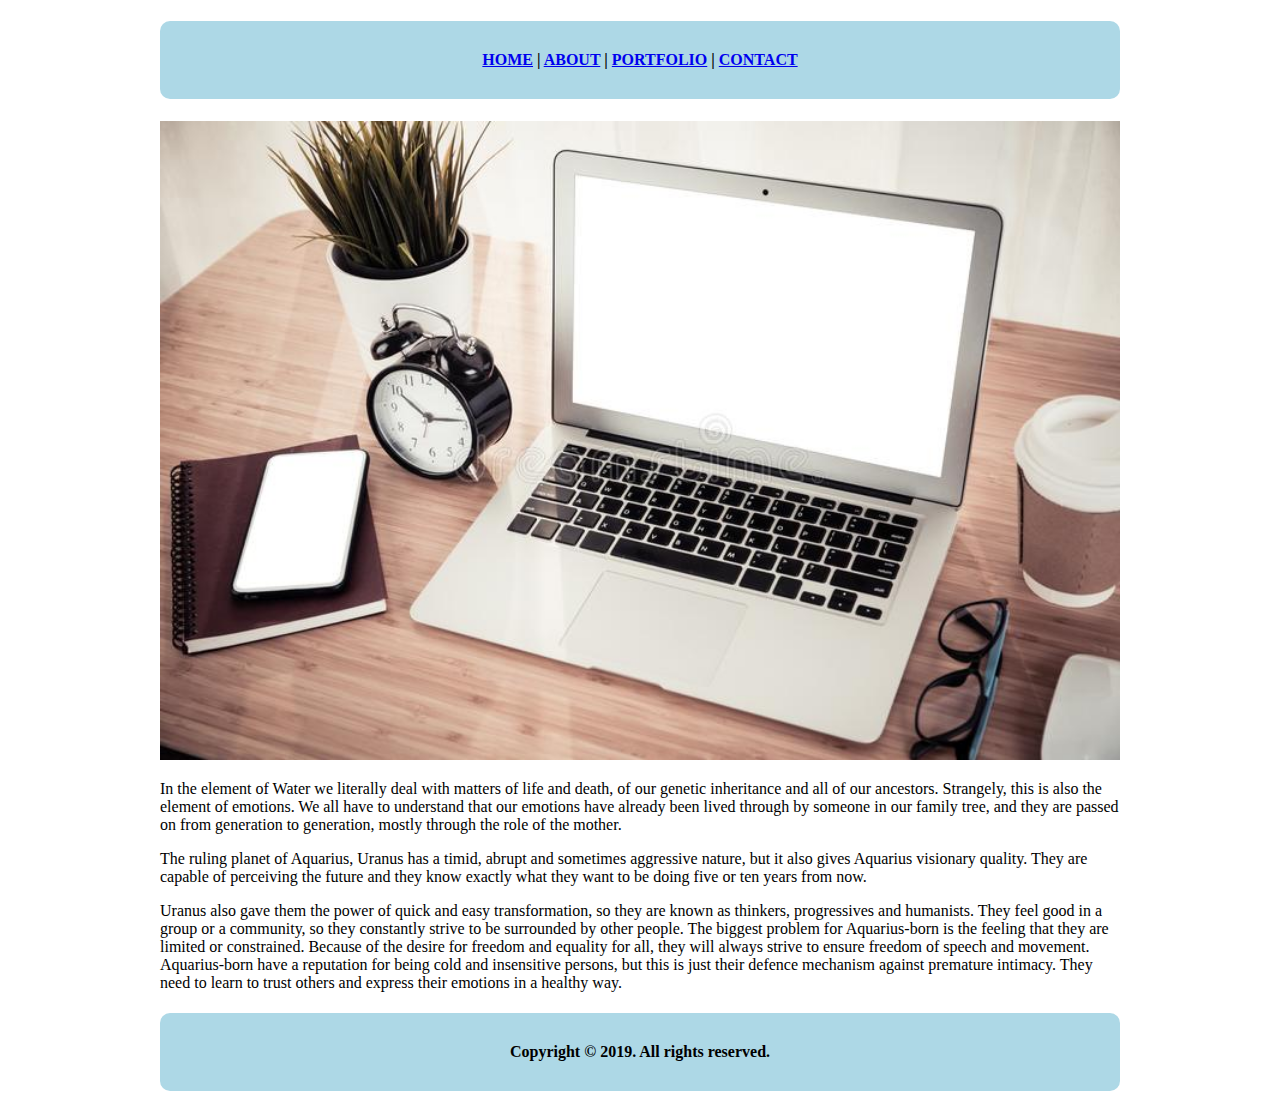
<file: index.html>
<!DOCTYPE html>
<html>
<head>
    <meta charset='utf-8'>
    <meta http-equiv='X-UA-Compatible' content='IE=edge'>
    <title><Page Title></title>
    <meta name='viewport' content='width=device-width, initial-scale=1'>
    <link rel='stylesheet' type='text/css' media='screen' href='./style.css'>
 
</head>
<body>
    <body>

       
         
      <h4 class="myHeader"><a href="index.html">HOME</a> | <a href="about.html">ABOUT</a> | <a href="Portfolio.html">PORTFOLIO</a> | <a href="contact.html">CONTACT</a></h4>
      
    </center> <img src="Image_Home.jpg" style= "width:100%;height:auto"> </center>
              
              <p style="text-align: left;">In the element of Water we literally deal with matters of life and death, of our genetic inheritance and all of our ancestors. Strangely, this is also the element of emotions. We all have to understand that our emotions have already been lived through by someone in our family tree, and they are passed on from generation to generation, mostly through the role of the mother.</p>
              The ruling planet of Aquarius, Uranus has a timid, abrupt and sometimes aggressive nature, but it also gives Aquarius visionary quality. They are capable of perceiving the future and they know exactly what they want to be doing five or ten years from now.<br></p>
        <p>
        Uranus also gave them the power of quick and easy transformation, so they are known as thinkers, progressives and humanists. They feel good in a group or a community, so they constantly strive to be surrounded by other people.
        
        The biggest problem for Aquarius-born is the feeling that they are limited or constrained. Because of the desire for freedom and equality for all, they will always strive to ensure freedom of speech and movement. Aquarius-born have a reputation for being cold and insensitive persons, but this is just their defence mechanism against premature intimacy. They need to learn to trust others and express their emotions in a healthy way.
      
      
                  </body>
                  <footer>
                      <h4 class="myHeader">Copyright © 2019. All rights reserved.</h4>
                      
                    </footer>
      </body>
</body>
</html>
</file>
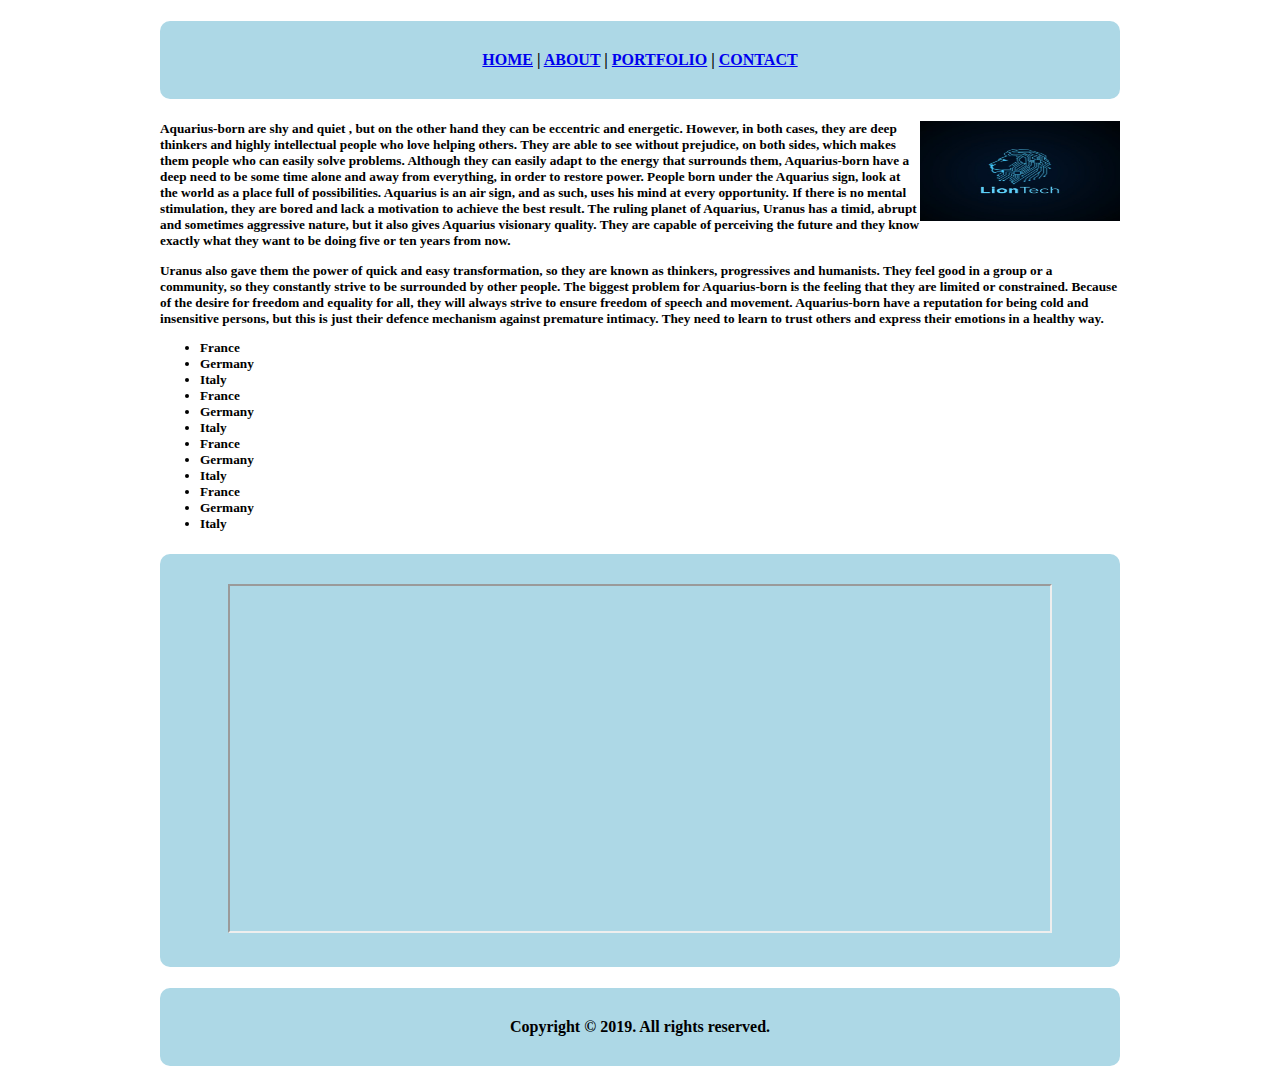
<file: about.html>
<!DOCTYPE html>
<html>
<head>
    <meta charset='utf-8'>
    <meta http-equiv='X-UA-Compatible' content='IE=edge'>
    <title><about></title>
    <meta name='viewport' content='width=device-width, initial-scale=1'>
    <link rel='stylesheet' type='text/css' media='screen' href='./style.css'>
 
</head>
<body>
    <body>

       
         
      <h4 class="myHeader"><a href="index.html">HOME</a> | <a href="about.html">ABOUT</a> | <a href="Portfolio.html">PORTFOLIO</a> | <a href="contact.html">CONTACT</a></h4>
      
        
        
      <img src="pic2.jfif" align="right" style="width:200px;height:100px;">
              
              <p style="text-align: left;"> <p><h5> Aquarius-born are shy and quiet , but on the other hand they can be eccentric and energetic. However, in both cases, they are deep thinkers and highly intellectual people who love helping others. They are able to see without prejudice, on both sides, which makes them people who can easily solve problems.

                Although they can easily adapt to the energy that surrounds them, Aquarius-born have a deep need to be some time alone and away from everything, in order to restore power. People born under the Aquarius sign, look at the world as a place full of possibilities.
                
                Aquarius is an air sign, and as such, uses his mind at every opportunity. If there is no mental stimulation, they are bored and lack a motivation to achieve the best result.
                
                The ruling planet of Aquarius, Uranus has a timid, abrupt and sometimes aggressive nature, but it also gives Aquarius visionary quality. They are capable of perceiving the future and they know exactly what they want to be doing five or ten years from now.<br></p>
                <p>
                Uranus also gave them the power of quick and easy transformation, so they are known as thinkers, progressives and humanists. They feel good in a group or a community, so they constantly strive to be surrounded by other people.
                
                The biggest problem for Aquarius-born is the feeling that they are limited or constrained. Because of the desire for freedom and equality for all, they will always strive to ensure freedom of speech and movement. Aquarius-born have a reputation for being cold and insensitive persons, but this is just their defence mechanism against premature intimacy. They need to learn to trust others and express their emotions in a healthy way.
              
              
                    <ul>
                  <li>France</li>
                  <li>Germany</li>
                  <li>Italy</li>
                  <li>France</li>
                  <li>Germany</li>
                  <li>Italy</li>
                  <li>France</li>
                  <li>Germany</li>
                  <li>Italy</li>
                  <li>France</li>
                  <li>Germany</li>
                  <li>Italy</li>
                  </ul>
                 
                 
                 </h5></p>
     
                 <div class="myHeader"> <center><iframe width="820" height="345" src="https://www.youtube.com/embed/tgbNymZ7vqY">
                 
                </iframe></center>
                 </div>
    </body>
                  <footer>
                      <h4 class="myHeader">Copyright © 2019. All rights reserved.</h4>
                      
                    </footer>
      </body>
</body>
</html>
</file>
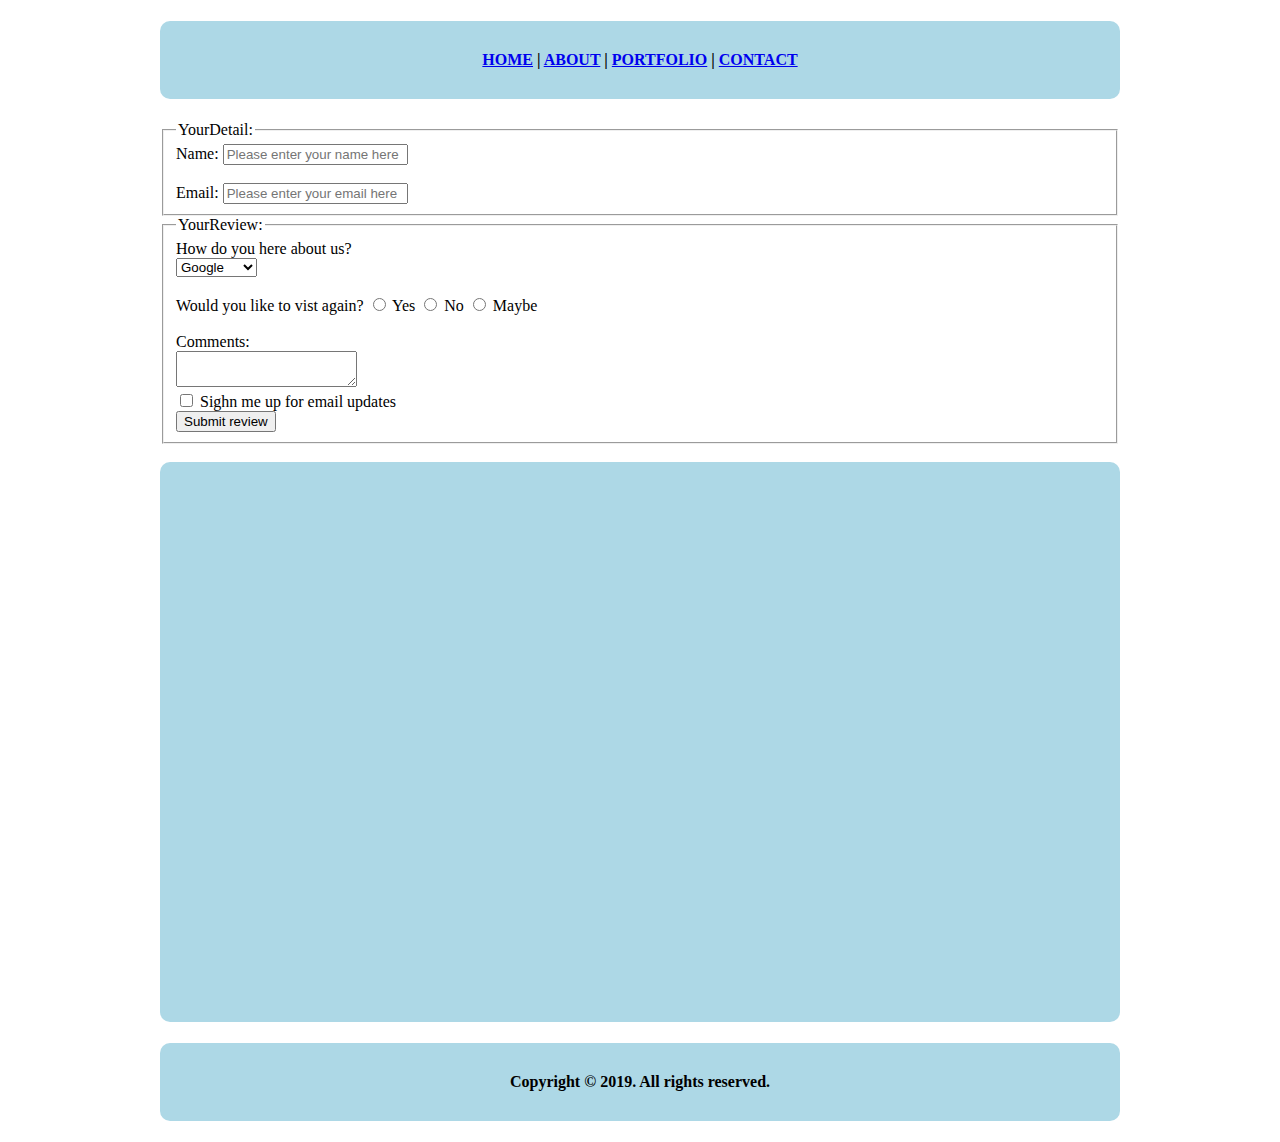
<file: contact.html>
<!DOCTYPE html>
<html>
<head>
    <meta charset='utf-8'>
    <meta http-equiv='X-UA-Compatible' content='IE=edge'>
    <title><contact></title>
    <meta name='viewport' content='width=device-width, initial-scale=1'>
    <link rel='stylesheet' type='text/css' media='screen' href='./style.css'>
 
</head>
<body>
    

       
         
      <h4 class="myHeader"><a href="index.html">HOME</a> | <a href="about.html">ABOUT</a> | <a href="Portfolio.html">PORTFOLIO</a> | <a href="contact.html">CONTACT</a></h4>
      
      
      <form action="form_submit.php" method="post">
        <fieldset>
        <legend>YourDetail:</legend>Name:
        <input type="text" name="name"
        placeholder="Please enter your name here">
        <br> <br> Email:
        <input type="email" id="email" name="email"
        placeholder="Please enter your email here"><br>
      </fieldset>
        <fieldset>
        <legend>YourReview:</legend> How do you here about us?<br>
        <select>
          <option value="Google">Google</option>
          <option value="facebook">Facebook</option>
          <option value="News">News</option>
          </select> <br> <br>
          Would you like to vist again?
          <input type="radio" name="Yes" value="Yes"> Yes
          <input type="radio" name="No" value="No"> No
          <input type="radio" name="Maybe" value="Maybe"> Maybe <br>
       
          <br> Comments:<br>
        
        <textarea name="Comments"></textarea> <br>
        
        <input type="checkbox" name="fruit" value="apple"> Sighn me up for email updates
       
       <br>

        <input type="submit" value="Submit review">
        </fieldset>
        </form>
        <br>
        <div class="myHeader"> <center><div style="max-width:100%;list-style:none; transition: none;overflow:hidden;width:1000px;height:500px;"><div id="canvasfor-googlemap" style="height:100%; width:100%;max-width:100%;"><iframe style="height:100%;width:100%;border:0;" frameborder="0" src="https://www.google.com/maps/embed/v1/place?q=piaic&key=AIzaSyBFw0Qbyq9zTFTd-tUY6dZWTgaQzuU17R8"></iframe></div><a class="embedded-maphtml" rel="nofollow" href="https://www.embed-map.com" id="injectmap-data">https://www.embed-map.com</a><style>#canvasfor-googlemap img{max-width:none!important;background:none!important;font-size: inherit;font-weight:inherit;}</style></div></center>
         </div>
      <footer>
             <h4 class="myHeader">Copyright © 2019. All rights reserved.</h4>
      </footer>
  
</body>
</html>
</file>
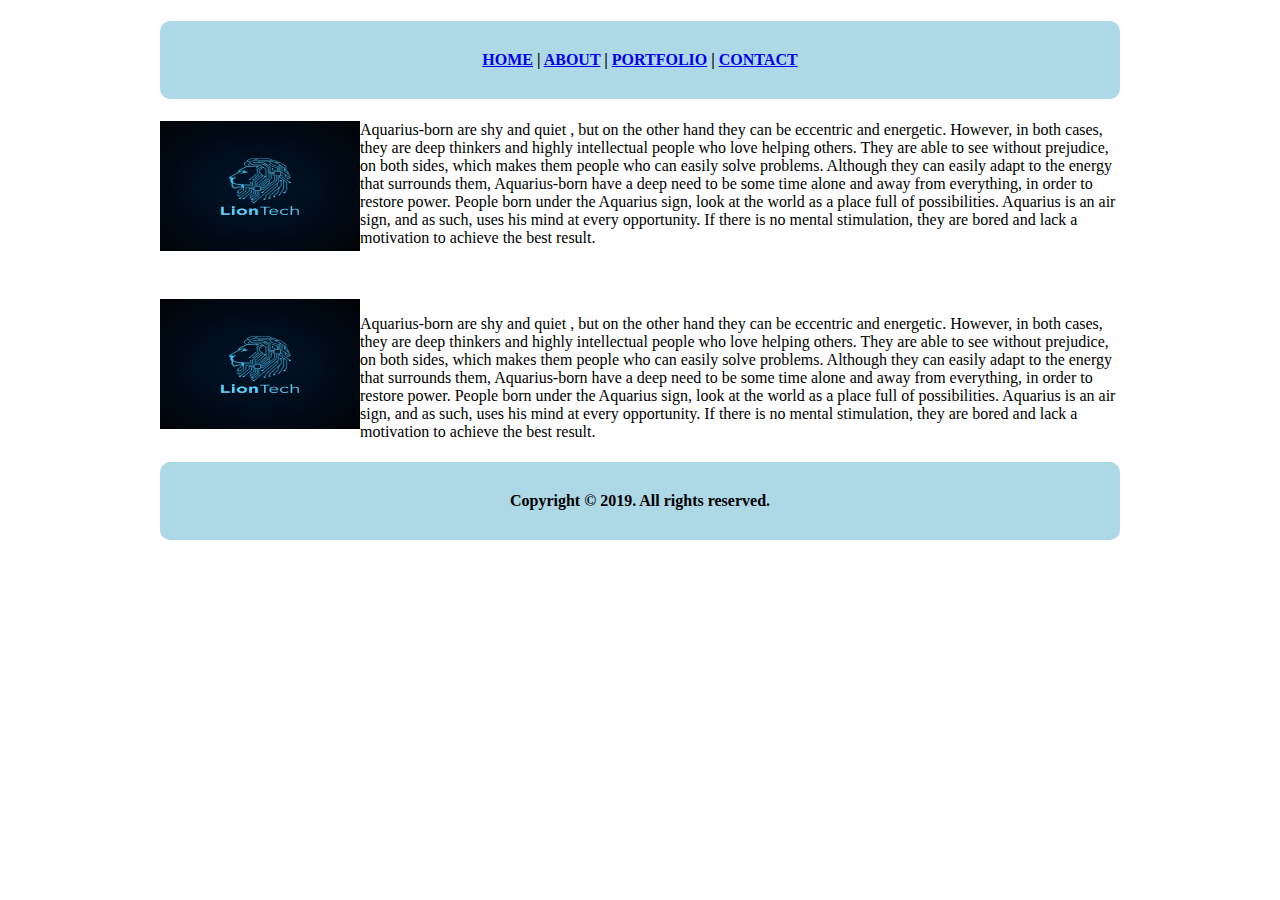
<file: portfolio.html>
<!DOCTYPE html>
<html>
<head>
    <meta charset='utf-8'>
    <meta http-equiv='X-UA-Compatible' content='IE=edge'>
    <title><Page Title></title>
    <meta name='viewport' content='width=device-width, initial-scale=1'>
    <link rel='stylesheet' type='text/css' media='screen' href='./style.css'>
 
</head>
<body>
 
         
      <h4 class="myHeader"><a href="index.html">HOME</a> | <a href="about.html">ABOUT</a> | <a href="Portfolio.html">PORTFOLIO</a> | <a href="contact.html">CONTACT</a></h4>
      
      <img src="pic2.jfif" align="left" width="200" height="130" align="top"/>
              
    <p> Aquarius-born are shy and quiet , but on the other hand they can be eccentric and energetic. However, in both cases, they are deep thinkers and highly intellectual people who love helping others. They are able to see without prejudice, on both sides, which makes them people who can easily solve problems.

        Although they can easily adapt to the energy that surrounds them, Aquarius-born have a deep need to be some time alone and away from everything, in order to restore power. People born under the Aquarius sign, look at the world as a place full of possibilities.
        
        Aquarius is an air sign, and as such, uses his mind at every opportunity. If there is no mental stimulation, they are bored and lack a motivation to achieve the best result.
    </p> 
</body>
<br>
<br>

<body>
  <img src="pic2.jfif" align="left" width="200" height="130">
              
  <p>Aquarius-born are shy and quiet , but on the other hand they can be eccentric and energetic. However, in both cases, they are deep thinkers and highly intellectual people who love helping others. They are able to see without prejudice, on both sides, which makes them people who can easily solve problems.

  Although they can easily adapt to the energy that surrounds them, Aquarius-born have a deep need to be some time alone and away from everything, in order to restore power. People born under the Aquarius sign, look at the world as a place full of possibilities.
  
  Aquarius is an air sign, and as such, uses his mind at every opportunity. If there is no mental stimulation, they are bored and lack a motivation to achieve the best result.</p>
  </body>

  <body>
                  <footer>
                      <h4 class="myHeader">Copyright © 2019. All rights reserved.</h4>
                  </footer>
      
</body>
</html>
</file>
<file: style.css>
.myHeader {
    background-color:lightblue;
    color: black;
    border-radius: 10px;
    padding: 30px;
    text-align: center;
    
  } 
  body{
      width: 75%;
      height: 40%;
      margin: 0 auto;
  }

  .hp  {
    float: left;    
     margin: 0 15px 0 0;
    }
</file>
